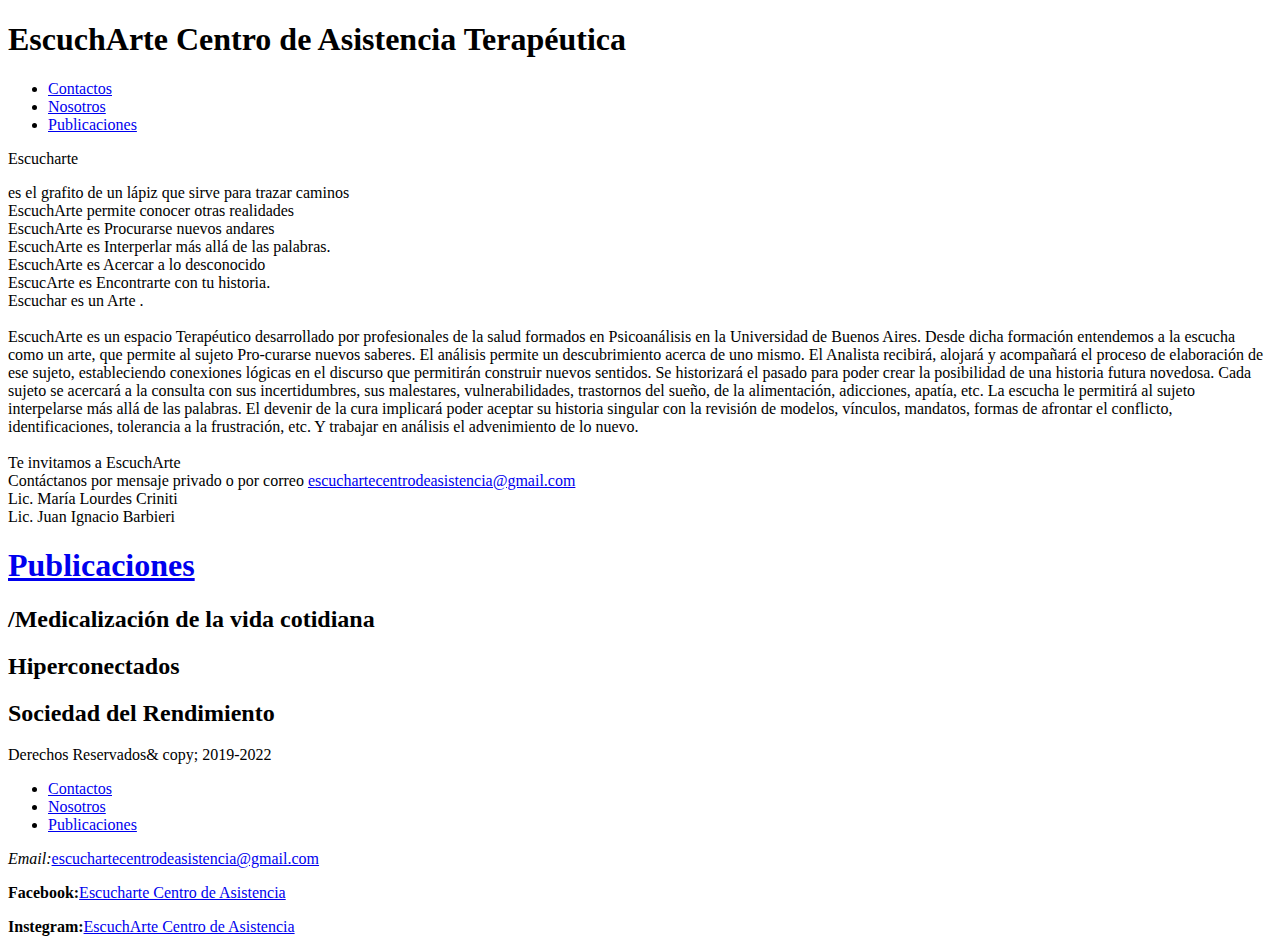
<file: Clase02/index.html>
<!DOCTYPE html>
<html lang="es">
<head>
    <meta charset="UTF-8">
    <meta http-equiv="X-UA-Compatible" content="IE=edge">
    <meta name="viewport" content="width=device-width, initial-scale=1.0">
    <meta name="keywors" content="terapia, psicoanalisis,salud mental, tratamiento terapeútico">
    <meta name="description" content="Espacio terapeútico orientado al trabajo psicoanalitico">
    <meta name="author" content="Juan Ignacio Barbieri"> 
    <meta name="copyright" content="EscuchArte Centro de Asostencia">
    <meta name="robots" content="index">
    <meta name="robots" content="follow">
    <title>EscuchArte Centro de Asistencia</title>
    <link rel="stylessheet" href="misestilos.css">
    <link rel="apple-touch-icon" sizes="57x57" href="Favicon/apple-icon-57x57.png">
<link rel="apple-touch-icon" sizes="60x60" href="Favicon/apple-icon-60x60.png">
<link rel="apple-touch-icon" sizes="72x72" href="Favicon/apple-icon-72x72.png">
<link rel="apple-touch-icon" sizes="76x76" href="Favicon/apple-icon-76x76.png">
<link rel="apple-touch-icon" sizes="114x114" href="Favicon/apple-icon-114x114.png">
<link rel="apple-touch-icon" sizes="120x120" href="Favicon/apple-icon-120x120.png">
<link rel="apple-touch-icon" sizes="144x144" href="Favicon/apple-icon-144x144.png">
<link rel="apple-touch-icon" sizes="152x152" href="Favicon/apple-icon-152x152.png">
<link rel="apple-touch-icon" sizes="180x180" href="Favicon/apple-icon-180x180.png">
<link rel="icon" type="image/png" sizes="192x192"  href="Favicon/android-icon-192x192.png">
<link rel="icon" type="image/png" sizes="32x32" href="Favicon/favicon-32x32.png">
<link rel="icon" type="image/png" sizes="96x96" href="Favicon/favicon-96x96.png">
<link rel="icon" type="image/png" sizes="16x16" href="Favicon/favicon-16x16.png">
<link rel="manifest" href="Favicon/manifest.json">
<meta name="msapplication-TileColor" content="#ffffff">
<meta name="msapplication-TileImage" content="/ms-icon-144x144.png">
<meta name="theme-color" content="#ffffff">
</head>
<body>
    <header>
    <h1>EscuchArte Centro de Asistencia Terapéutica</h1>
    </header> 
<nav>
    <ul>
        <li><a href="Paginas/contactos.html">Contactos</a></li>
        <li><a href="Paginas/Nosotros.html">Nosotros</a></li>
        <li><a href="Paginas/Publicaciones.html">Publicaciones</a></li>
    </ul>
</nav>
<section>
    <article>
        
        <p id="texto1">
 Escucharte</p><p>es el grafito de un lápiz que sirve para trazar caminos<br>

 EscuchArte permite conocer otras realidades <br>

EscuchArte es Procurarse nuevos andares<br> 

EscuchArte es Interperlar más allá de las palabras. <br> 

EscuchArte es Acercar a lo desconocido <br> 

EscucArte es Encontrarte con tu historia. <br> 

Escuchar es un Arte .<br><br>

 

EscuchArte es un espacio Terapéutico desarrollado por profesionales de la salud formados en Psicoanálisis en la Universidad de Buenos Aires. 

Desde dicha formación entendemos a la escucha como un arte, que permite al sujeto Pro-curarse nuevos saberes. El análisis permite un descubrimiento acerca de uno mismo. 

El Analista recibirá, alojará y acompañará el proceso de elaboración de ese sujeto, estableciendo conexiones lógicas en el discurso que permitirán construir nuevos sentidos.  Se historizará el pasado para poder crear la  posibilidad de una historia futura novedosa. 

Cada sujeto se acercará a la consulta con sus incertidumbres, sus malestares, vulnerabilidades, trastornos del sueño, de la alimentación, adicciones, apatía, etc. La escucha le permitirá al sujeto interpelarse más allá de las palabras. El devenir de la cura implicará poder aceptar su historia singular con la revisión de modelos, vínculos, mandatos, formas de afrontar el conflicto, identificaciones, tolerancia a la frustración, etc. Y trabajar en análisis el advenimiento de lo nuevo.<br><br> 

Te invitamos a EscuchArte<br>
Contáctanos por mensaje privado o por correo <a href="https:escuchartecentrodeasistencia@gmail.com">escuchartecentrodeasistencia@gmail.com</a><br>
Lic. María Lourdes Criniti<br>
Lic. Juan Ignacio Barbieri


        </p>
    </article>

</section>
<aside>
    <h1><a href="Paginas/Publicaciones.html">Publicaciones</a></h1>
    <h2>/Medicalización de la vida cotidiana</h2>
    <h2>Hiperconectados</h2>
    <h2>Sociedad del Rendimiento</h2>

</aside>
<footer>
    Derechos Reservados& copy; 2019-2022<br>
    <nav>
        <ul>
            <li><a href="Paginas/contactos.html">Contactos</a></li>
            <li><a href="Paginas/Nosotros.html">Nosotros</a></li>
            <li><a href="Paginas/Publicaciones.html">Publicaciones</a></li>
        </ul>
    </nav>
            <p> <em> Email:</em><a href="https:escuchartecentrodeasistencia@gmail.com">escuchartecentrodeasistencia@gmail.com</a><br> </p>
             <p><strong>Facebook:</strong><a href="https://m.facebook.com/EscuchArteTerapia/">Escucharte Centro de Asistencia</a>

             </p>
             <p><strong>Instegram:</strong><a href="https://www.instagram.com/escuchartecentrodeasistencia/">EscuchArte Centro de Asistencia</a><br>
             </p>



</footer>
    

</body>
</html>
</file>
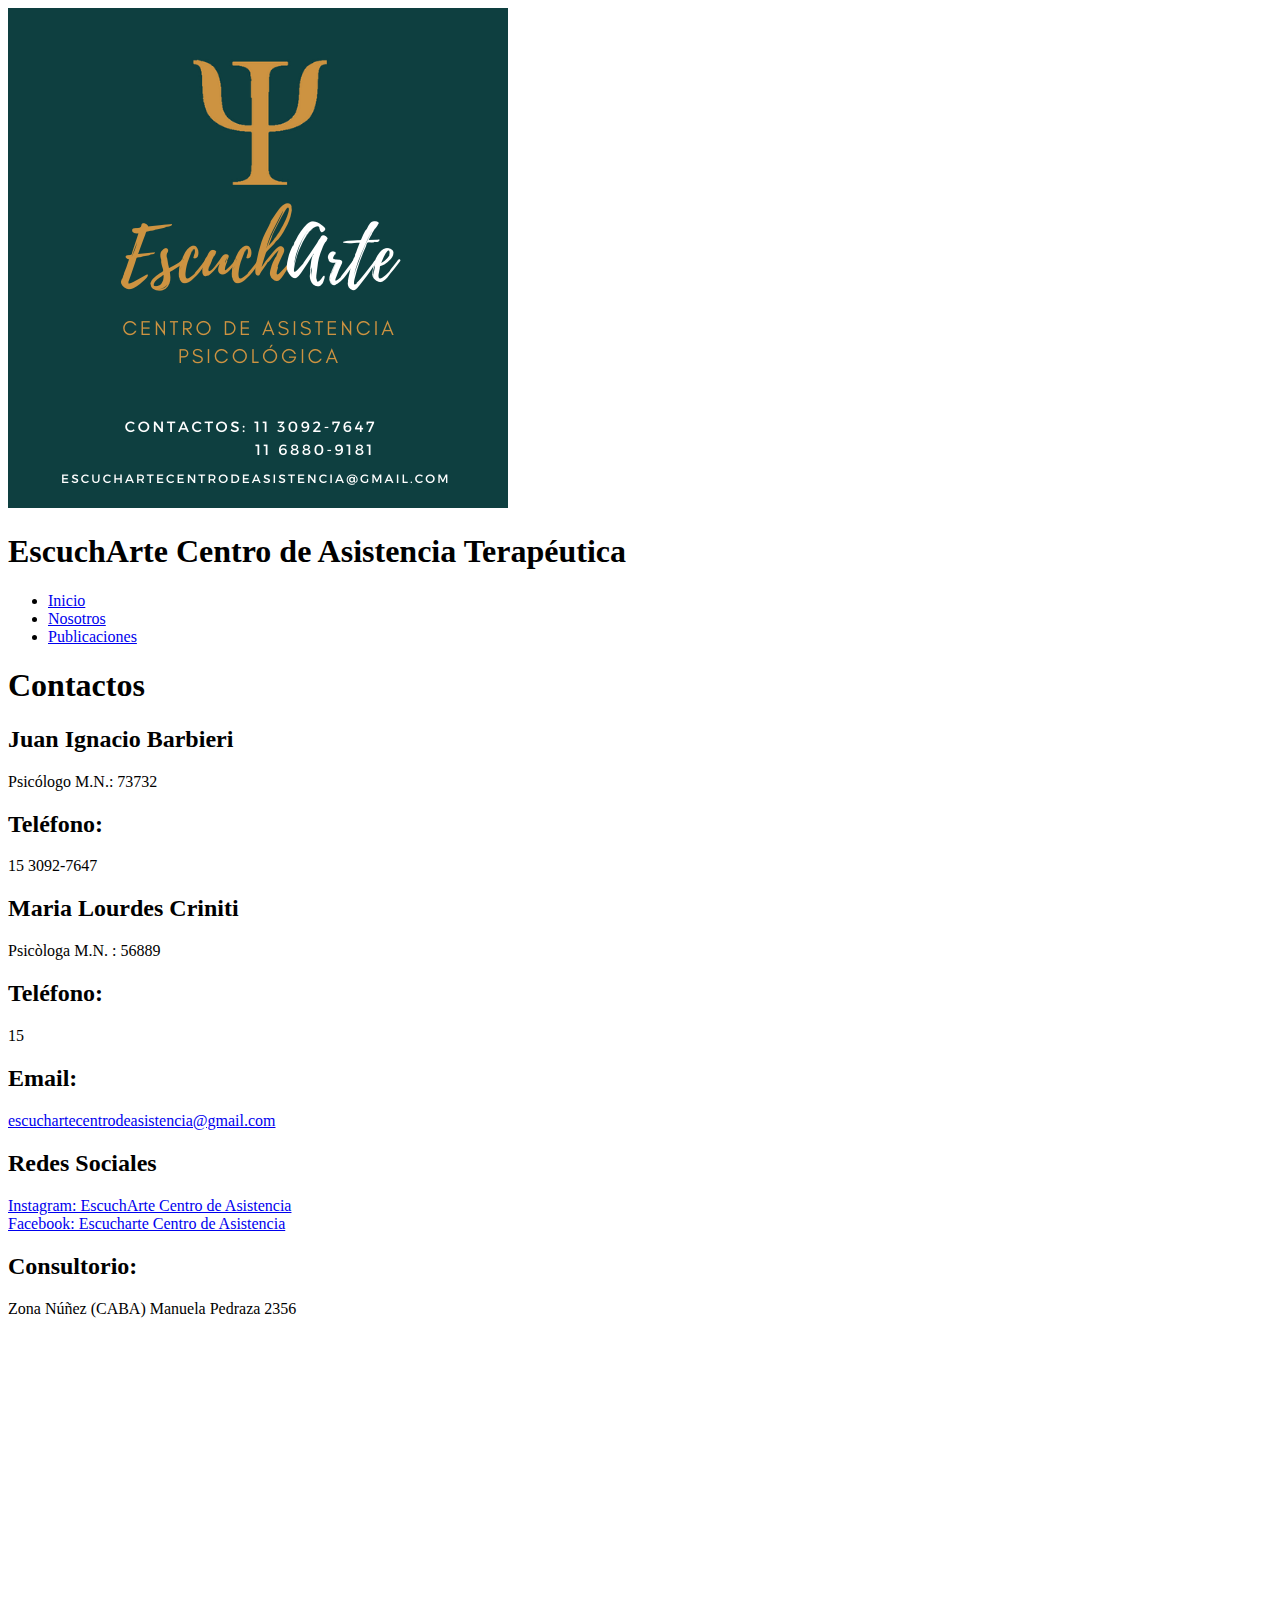
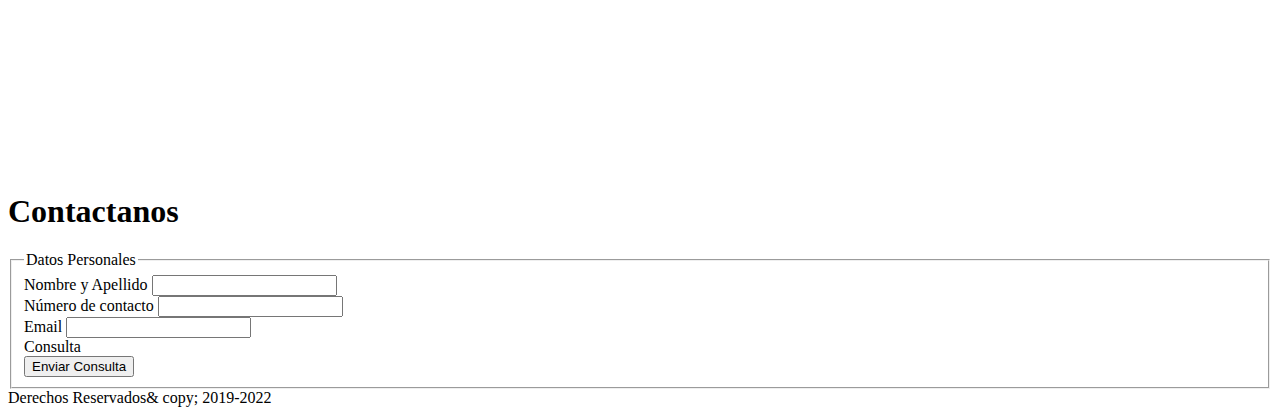
<file: Clase02/Paginas/contactos.html>
<!DOCTYPE html>
<html lang="en">
<head>
    <meta charset="UTF-8">
    <meta http-equiv="X-UA-Compatible" content="IE=edge, googleCrome">
    <meta name="viewport" content="width=device-width, initial-scale=1.0">
    <meta name="keywors" content="terapia, psicoanalisis,salud mental, tratamiento terapeútico">
    <meta name="description" content="Espacio terapeútico orientado al trabajo psicoanalitico">
    <meta name="author" content="Juan Ignacio Barbieri"> 
    <meta name="copyright" content="EscuchArte Centro de Asistencia">
    <meta name="robots" content="index">
    <meta name="robots" content="follow">
    <title>EscuchArte Centro de Asistencia</title>
    <link rel="stylessheet" href="misestilos.css">
    <link rel="apple-touch-icon" sizes="57x57" href="../Favicon/apple-icon-57x57.png">
<link rel="apple-touch-icon" sizes="60x60" href="../Favicon/apple-icon-60x60.png">
<link rel="apple-touch-icon" sizes="72x72" href="../Favicon/apple-icon-72x72.png">
<link rel="apple-touch-icon" sizes="76x76" href="../Favicon/apple-icon-76x76.png">
<link rel="apple-touch-icon" sizes="114x114" href="../Favicon/apple-icon-114x114.png">
<link rel="apple-touch-icon" sizes="120x120" href="../Favicon/apple-icon-120x120.png">
<link rel="apple-touch-icon" sizes="144x144" href="../Favicon/apple-icon-144x144.png">
<link rel="apple-touch-icon" sizes="152x152" href="../Favicon/apple-icon-152x152.png">
<link rel="apple-touch-icon" sizes="180x180" href="../Favicon/apple-icon-180x180.png">
<link rel="icon" type="image/png" sizes="192x192"  href="../Favicon/android-icon-192x192.png">
<link rel="icon" type="image/png" sizes="32x32" href="../Favicon/favicon-32x32.png">
<link rel="icon" type="image/png" sizes="96x96" href="../Favicon/favicon-96x96.png">
<link rel="icon" type="image/png" sizes="16x16" href="../Favicon/favicon-16x16.png">
<link rel="manifest" href="../Favicon/manifest.json">
<meta name="msapplication-TileColor" content="#ffffff">
<meta name="msapplication-TileImage" content="/ms-icon-144x144.png">
<meta name="theme-color" content="#ffffff">

    <title>Contactos</title>
</head>
<body>
    <header>
        <img src="../imagenes/EscuchArte.png">
        <h1>EscuchArte Centro de Asistencia Terapéutica</h1>
        </header> 
    <nav>
        <ul>
            <li><a href="../index.html">Inicio</a></li> 
            <li><a href="Nosotros.html">Nosotros</a></li>
            <li><a href="Publicaciones.html">Publicaciones</a></li>
        </ul>
    </nav>
    <section>
        <h1>Contactos</h1>
        <h2>Juan Ignacio Barbieri</h2>
        <p> Psicólogo M.N.: 73732</p>
        <h2>Teléfono:</h2> 15 3092-7647<br>
        <h2> Maria Lourdes Criniti</h2>
        <p> Psicòloga M.N. : 56889</p>
        <h2> Teléfono:</h2> 15 

        <h2> Email:</h2><a href="https:escuchartecentrodeasistencia@gmail.com">escuchartecentrodeasistencia@gmail.com</a>
        <h2>Redes Sociales</h2>
        <a href="https://www.instagram.com/escuchartecentrodeasistencia/"> Instagram: EscuchArte Centro de Asistencia</a><br>
        <a href="https://m.facebook.com/EscuchArteTerapia/">Facebook: Escucharte Centro de Asistencia</a>
        <h2>Consultorio:</h2> Zona Núñez (CABA) Manuela Pedraza 2356<br>
        <iframe src="https://www.google.com/maps/embed?pb=!1m18!1m12!1m3!1d3286.0980140728325!2d-58.467797685054116!3d-34.55107366222108!2m3!1f0!2f0!3f0!3m2!1i1024!2i768!4f13.1!3m3!1m2!1s0x95bcb69d264003bb%3A0x5dff00f2c4e1c650!2sManuela%20Pedraza%202356%2C%20Buenos%20Aires!5e0!3m2!1ses-419!2sar!4v1652225884806!5m2!1ses-419!2sar" width="600" height="450" style="border:0;" allowfullscreen="" loading="lazy" referrerpolicy="no-referrer-when-downgrade"></iframe><br>
        <h1>Contactanos</h1>
        <form>
            <fieldset>
                <legend> Datos Personales</legend>
                <div>
           <label for="name">Nombre y Apellido</label>
           <input type="text" id="name">
        </div>
        <div>
           <label for="tel">Número de contacto</label>
           <input type="tel" id="tel">
        </div>
        <div>
           <label for="email">Email</label>
           <input type="email" id="email">
        </div>
        <div>
           <label for="mensaje">Consulta</label>
           <textaterra name="textaterra" id="mensaje" cols="50" rows="30"></textaterra>
        </div>
           <button>Enviar Consulta</button>
        </fieldset>


           



        </form>
    </section>
    <footer>  
        Derechos Reservados& copy; 2019-2022<br>
        
                </footer>
  
    
</body>
</html>
</file>
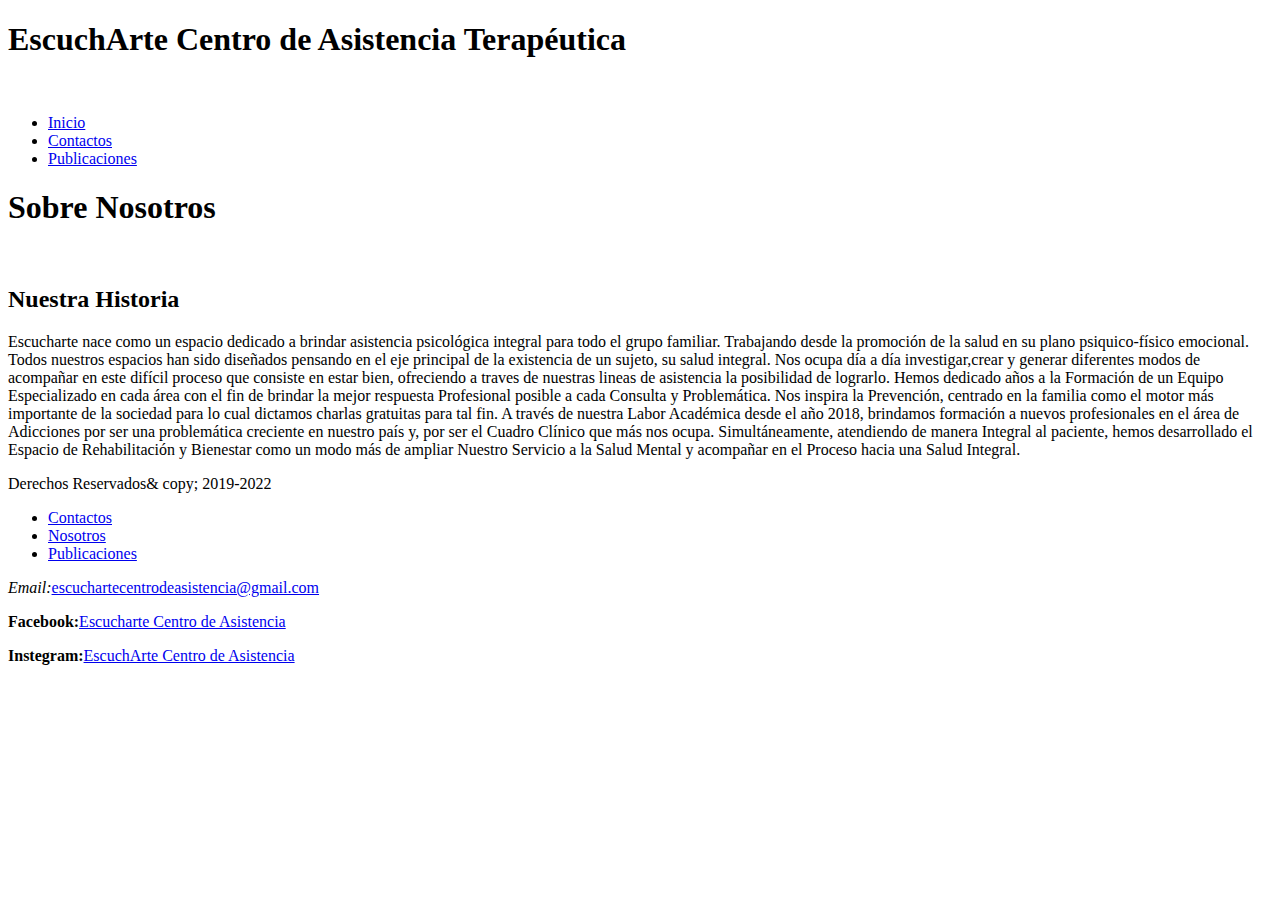
<file: Clase02/Paginas/Nosotros.html>
<!DOCTYPE html>
<html lang="es">
<head>
    <meta charset="UTF-8">
    <meta http-equiv="X-UA-Compatible" content="IE=edge">
    <meta name="viewport" content="width=device-width, initial-scale=1.0">
    <meta name="keywors" content="terapia, psicoanalisis,salud mental, tratamiento terapeútico">
    <meta name="description" content="Espacio terapeútico orientado al trabajo psicoanalitico">
    <meta name="author" content="Juan Ignacio Barbieri"> 
    <meta name="copyright" content="EscuchArte Centro de Asostencia">
    <meta name="robots" content="index">
    <meta name="robots" content="follow">
    <title>EscuchArte Centro de Asistencia</title>
    <link rel="stylessheet" href="misestilos.css">
    <link rel="apple-touch-icon" sizes="57x57" href="../Favicon/apple-icon-57x57.png">
    <link rel="apple-touch-icon" sizes="60x60" href="../Favicon/apple-icon-60x60.png">
    <link rel="apple-touch-icon" sizes="72x72" href="../Favicon/apple-icon-72x72.png">
    <link rel="apple-touch-icon" sizes="76x76" href="../Favicon/apple-icon-76x76.png">
    <link rel="apple-touch-icon" sizes="114x114" href="../Favicon/apple-icon-114x114.png">
    <link rel="apple-touch-icon" sizes="120x120" href="../Favicon/apple-icon-120x120.png">
    <link rel="apple-touch-icon" sizes="144x144" href="../Favicon/apple-icon-144x144.png">
    <link rel="apple-touch-icon" sizes="152x152" href="../Favicon/apple-icon-152x152.png">
    <link rel="apple-touch-icon" sizes="180x180" href="../Favicon/apple-icon-180x180.png">
    <link rel="icon" type="image/png" sizes="192x192"  href="../Favicon/android-icon-192x192.png">
    <link rel="icon" type="image/png" sizes="32x32" href="../Favicon/favicon-32x32.png">
    <link rel="icon" type="image/png" sizes="96x96" href="../Favicon/favicon-96x96.png">
    <link rel="icon" type="image/png" sizes="16x16" href="../Favicon/favicon-16x16.png">
    <link rel="manifest" href="../Favicon/manifest.json">
    <meta name="msapplication-TileColor" content="#ffffff">
    <meta name="msapplication-TileImage" content="/ms-icon-144x144.png">
    <meta name="theme-color" content="#ffffff">
    <body>
        <header>
                <h1>EscuchArte Centro de Asistencia Terapéutica</h1><br>
                <nav>
                    <ul>
                        <li><a href="../index.html">Inicio</a></li>
                        <li><a href="contactos.html">Contactos</a></li>
                        <li><a href="Publicaciones.html">Publicaciones</a></li>
                    </ul>
                </nav>
        </header> 
            <h1> Sobre Nosotros</h1><br>
            </header>
        <main>
            <h2> Nuestra Historia</h2>
            <p> Escucharte nace como un espacio dedicado a brindar asistencia psicológica integral para todo el grupo familiar. Trabajando desde la promoción de la salud en su plano psiquico-físico emocional.

                Todos nuestros espacios han sido diseñados pensando en el eje principal de la existencia de un sujeto, su salud integral.
                
                Nos ocupa día a día investigar,crear y generar diferentes modos de acompañar en este difícil proceso que consiste en estar bien, ofreciendo a traves de nuestras lineas de asistencia la posibilidad de lograrlo.
                
                Hemos dedicado años a la Formación de un Equipo Especializado en cada área con el fin de brindar la mejor respuesta Profesional posible a cada Consulta y Problemática.
                
                Nos inspira la Prevención,  centrado en la familia como el motor más importante de la sociedad para lo cual dictamos charlas gratuitas para tal fin.
                
                A través de nuestra Labor Académica desde el año 2018, brindamos formación a nuevos profesionales  en el área de Adicciones por ser una problemática creciente en nuestro país y, por ser el Cuadro Clínico que más nos ocupa.
                Simultáneamente,  atendiendo de manera Integral al paciente, hemos desarrollado el Espacio de Rehabilitación y Bienestar como un modo más de ampliar Nuestro Servicio a la Salud Mental  y acompañar en el Proceso hacia una Salud Integral.</p>
            
        </main>
        <footer>  
            Derechos Reservados& copy; 2019-2022<br>
            <nav>
                <ul>
                    <li><a href="Paginas/contactos.html">Contactos</a></li>
                    <li><a href="Paginas/Nosotros.html">Nosotros</a></li>
                    <li><a href="Paginas/Publicaciones.html">Publicaciones</a></li>
                </ul>
            </nav>
                    <p> <em> Email:</em><a href="https:escuchartecentrodeasistencia@gmail.com">escuchartecentrodeasistencia@gmail.com</a><br> </p>
                     <p><strong>Facebook:</strong><a href="https://m.facebook.com/EscuchArteTerapia/">Escucharte Centro de Asistencia</a>
        
                     </p>
                     <p><strong>Instegram:</strong><a href="https://www.instagram.com/escuchartecentrodeasistencia/">EscuchArte Centro de Asistencia</a><br>
                     </p>
                    </footer>





    </body>
</file>
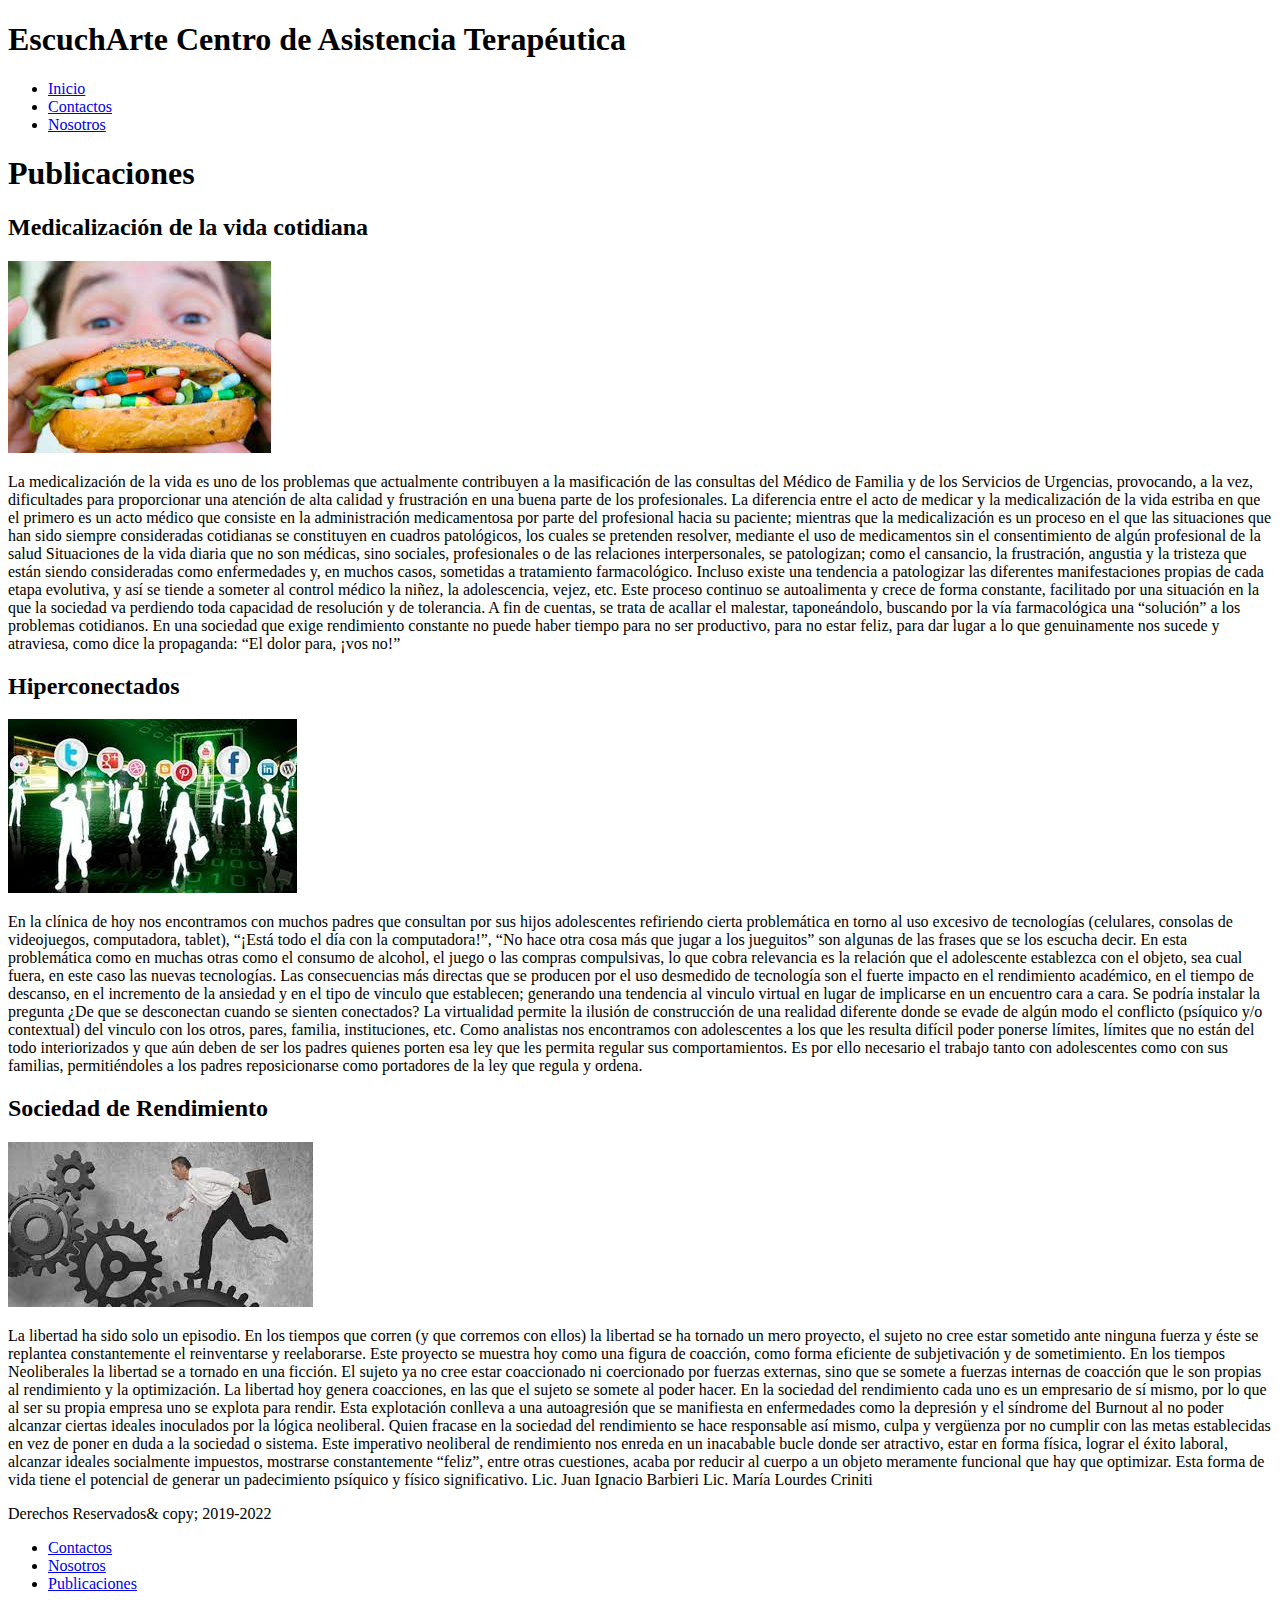
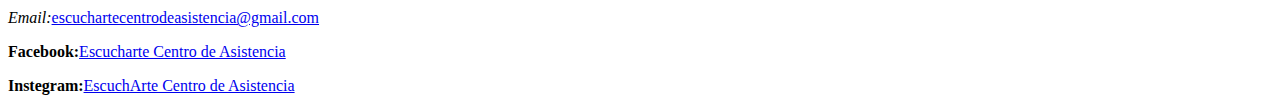
<file: Clase02/Paginas/Publicaciones.html>
<!DOCTYPE html>
<html lang="es">
<head>
    <meta charset="UTF-8">
    <meta http-equiv="X-UA-Compatible" content="IE=edge">
    <meta name="viewport" content="width=device-width, initial-scale=1.0">
    <meta name="keywors" content="terapia, psicoanalisis,salud mental, tratamiento terapeútico">
    <meta name="description" content="Espacio terapeútico orientado al trabajo psicoanalitico">
    <meta name="author" content="Juan Ignacio Barbieri"> 
    <meta name="copyright" content="EscuchArte Centro de Asostencia">
    <meta name="robots" content="index">
    <meta name="robots" content="follow">
    <title>EscuchArte Centro de Asistencia</title>
    <link rel="stylessheet" href="misestilos.css">
    <link rel="apple-touch-icon" sizes="57x57" href="../Favicon/apple-icon-57x57.png">
    <link rel="apple-touch-icon" sizes="60x60" href="../Favicon/apple-icon-60x60.png">
    <link rel="apple-touch-icon" sizes="72x72" href="../Favicon/apple-icon-72x72.png">
    <link rel="apple-touch-icon" sizes="76x76" href="../Favicon/apple-icon-76x76.png">
    <link rel="apple-touch-icon" sizes="114x114" href="../Favicon/apple-icon-114x114.png">
    <link rel="apple-touch-icon" sizes="120x120" href="../Favicon/apple-icon-120x120.png">
    <link rel="apple-touch-icon" sizes="144x144" href="../Favicon/apple-icon-144x144.png">
    <link rel="apple-touch-icon" sizes="152x152" href="../Favicon/apple-icon-152x152.png">
    <link rel="apple-touch-icon" sizes="180x180" href="../Favicon/apple-icon-180x180.png">
    <link rel="icon" type="image/png" sizes="192x192"  href="../Favicon/android-icon-192x192.png">
    <link rel="icon" type="image/png" sizes="32x32" href="../Favicon/favicon-32x32.png">
    <link rel="icon" type="image/png" sizes="96x96" href="../Favicon/favicon-96x96.png">
    <link rel="icon" type="image/png" sizes="16x16" href="../Favicon/favicon-16x16.png">
    <link rel="manifest" href="../Favicon/manifest.json">
    <meta name="msapplication-TileColor" content="#ffffff">
    <meta name="msapplication-TileImage" content="/ms-icon-144x144.png">
    <meta name="theme-color" content="#ffffff">
</head>
<body>
    <header>
    <h1>EscuchArte Centro de Asistencia Terapéutica</h1>
    </header>
    <nav>
    <ul>
        <li><a href="../index.html">Inicio</a></li>
        <li><a href="contactos.html">Contactos</a></li>
        <li><a href="Nosotros.html">Nosotros</a></li>
        
        
    </ul>
    </nav>
    <section>
        <article>
            <h1> Publicaciones</h1>
            <h2> Medicalización de la vida cotidiana</h2>
            <img src="../imagenes/medicalizacion.jpg"><br>
            
            <p>
                La medicalización de la vida es uno de los problemas que actualmente contribuyen a la masificación de las consultas del Médico de Familia y de los Servicios de Urgencias, provocando, a la vez, dificultades para proporcionar una atención de alta calidad y frustración en una buena parte de los profesionales.
La diferencia entre el acto de medicar y la medicalización de la vida estriba en que el primero es un acto médico que consiste en la administración medicamentosa por parte del profesional hacia su paciente; mientras que la medicalización es un proceso en el que las situaciones que han sido siempre consideradas cotidianas se constituyen en cuadros patológicos, los cuales se pretenden resolver, mediante el uso de medicamentos sin el consentimiento de algún profesional de la salud
Situaciones de la vida diaria que no son médicas, sino sociales, profesionales o de las relaciones interpersonales, se patologizan; como el cansancio, la frustración, angustia y la tristeza que están siendo consideradas como enfermedades y, en muchos casos, sometidas a tratamiento farmacológico. Incluso existe una tendencia a patologizar las diferentes manifestaciones propias de cada etapa evolutiva, y así se tiende a someter al control médico la niñez, la adolescencia, vejez, etc. Este proceso continuo se autoalimenta y crece de forma constante, facilitado por una situación en la que la sociedad va perdiendo toda capacidad de resolución y de tolerancia.
A fin de cuentas, se trata de acallar el malestar, taponeándolo, buscando por la vía farmacológica una “solución” a los problemas cotidianos. En una sociedad que exige rendimiento constante no puede haber tiempo para no ser productivo, para no estar feliz, para dar lugar a lo que genuinamente nos sucede y atraviesa, como dice la propaganda: “El dolor para, ¡vos no!”
            </p>
        </article>
        <h2>Hiperconectados</h2>
        <img src="../imagenes/Hiperconectados.jpg"><br>
        <p>
            En la clínica de hoy nos encontramos con muchos padres que consultan por sus hijos adolescentes refiriendo cierta problemática en torno al uso excesivo de tecnologías (celulares, consolas de videojuegos, computadora, tablet), “¡Está todo el día con la computadora!”, “No hace otra cosa más que jugar a los jueguitos” son algunas de las frases que se los escucha decir.
En esta problemática como en muchas otras como el consumo de alcohol, el juego o las compras compulsivas, lo que cobra relevancia es la relación que el adolescente establezca con el objeto, sea cual fuera, en este caso las nuevas tecnologías.
Las consecuencias más directas que se producen por el uso desmedido de tecnología son el fuerte impacto en el rendimiento académico, en el tiempo de descanso, en el incremento de la ansiedad y en el tipo de vinculo que establecen; generando una tendencia al vinculo virtual en lugar de implicarse en un encuentro cara a cara. Se podría instalar la pregunta ¿De que se desconectan cuando se sienten conectados?
La virtualidad permite la ilusión de construcción de una realidad diferente donde se evade de algún modo el conflicto (psíquico y/o contextual) del vinculo con los otros, pares, familia, instituciones, etc.
Como analistas nos encontramos con adolescentes a los que les resulta difícil poder ponerse límites, límites que no están del todo interiorizados y que aún deben de ser los padres quienes porten esa ley que les permita regular sus comportamientos. Es por ello necesario el trabajo tanto con adolescentes como con sus familias, permitiéndoles a los padres reposicionarse como portadores de la ley que regula y ordena.
        </p>
        <h2>Sociedad de Rendimiento</h2>
        <img src="../imagenes/sociedad del rendimiento.jpg"><br>
        <p>
            La libertad ha sido solo un episodio. En los tiempos que corren (y que corremos con ellos) la libertad se ha tornado un mero proyecto, el sujeto no cree estar sometido ante ninguna fuerza y éste se replantea constantemente el reinventarse y reelaborarse. Este proyecto se muestra hoy como una figura de coacción, como forma eficiente de subjetivación y de sometimiento.
En los tiempos Neoliberales la libertad se a tornado en una ficción. El sujeto ya no cree estar coaccionado ni coercionado por fuerzas externas, sino que se somete a fuerzas internas de coacción que le son propias al rendimiento y la optimización.
La libertad hoy genera coacciones, en las que el sujeto se somete al poder hacer. En la sociedad del rendimiento cada uno es un empresario de sí mismo, por lo que al ser su propia empresa uno se explota para rendir. Esta explotación conlleva a una autoagresión que se manifiesta en enfermedades como la depresión y el síndrome del Burnout al no poder alcanzar ciertas ideales inoculados por la lógica neoliberal. Quien fracase en la sociedad del rendimiento se hace responsable así mismo, culpa y vergüenza por no cumplir con las metas establecidas en vez de poner en duda a la sociedad o sistema.
Este imperativo neoliberal de rendimiento nos enreda en un inacabable bucle donde ser atractivo, estar en forma física, lograr el éxito laboral, alcanzar ideales socialmente impuestos, mostrarse constantemente “feliz”, entre otras cuestiones, acaba por reducir al cuerpo a un objeto meramente funcional que hay que optimizar. Esta forma de vida tiene el potencial de generar un padecimiento psíquico y físico significativo.
Lic. Juan Ignacio Barbieri
Lic. María Lourdes Criniti
        </p>
        
    </section>
    <footer>  
        Derechos Reservados& copy; 2019-2022<br>
        <nav>
            <ul>
                <li><a href="Paginas/contactos.html">Contactos</a></li>
                <li><a href="Paginas/Nosotros.html">Nosotros</a></li>
                <li><a href="Paginas/Publicaciones.html">Publicaciones</a></li>
            </ul>
        </nav>
                <p> <em> Email:</em><a href="https:escuchartecentrodeasistencia@gmail.com">escuchartecentrodeasistencia@gmail.com</a><br> </p>
                 <p><strong>Facebook:</strong><a href="https://m.facebook.com/EscuchArteTerapia/">Escucharte Centro de Asistencia</a>
    
                 </p>
                 <p><strong>Instegram:</strong><a href="https://www.instagram.com/escuchartecentrodeasistencia/">EscuchArte Centro de Asistencia</a><br>
                 </p>
                </footer>
</file>
